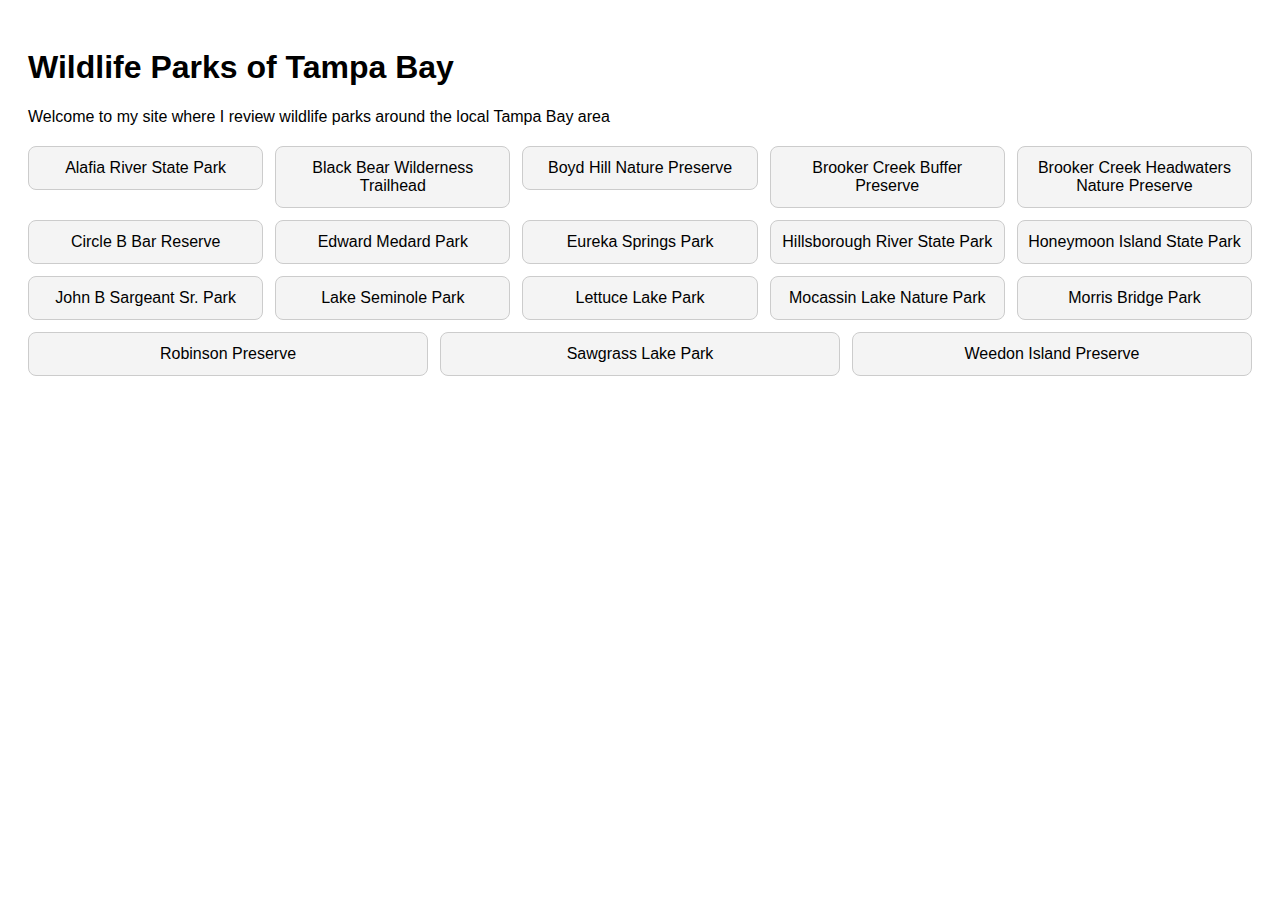
<file: index.html>
<!DOCTYPE html>
<html lang="en">
<head>
    <meta charset="UTF-8">
    <meta name="viewport" content="width=device-width, initial-scale=1.0">
    <title>TB Wildlife Parks</title>
    <link rel="stylesheet" href="css/style.css">
</head>
<body>
    <h1>Wildlife Parks of Tampa Bay</h1>
    <p>Welcome to my site where I review wildlife parks around the local Tampa Bay area</p>
    <ul>
        <li><button onclick="location.href='#'">Alafia River State Park</button></li>
        <li><button onclick="location.href='#'">Black Bear Wilderness Trailhead</button></li>
        <li><button onclick="location.href='#'">Boyd Hill Nature Preserve</button></li>
        <li><button onclick="location.href='#'">Brooker Creek Buffer Preserve</button></li>
        <li><button onclick="location.href='#'">Brooker Creek Headwaters Nature Preserve</button></li>
        <li><button onclick="location.href='#'">Circle B Bar Reserve</button></li>
        <li><button onclick="location.href='#'">Edward Medard Park</button></li>
        <li><button onclick="location.href='#'">Eureka Springs Park</button></li>
        <li><button onclick="location.href='#'">Hillsborough River State Park</button></li>
        <li><button onclick="location.href='#'">Honeymoon Island State Park</button></li>
        <li><button onclick="location.href='#'">John B Sargeant Sr. Park</button></li>
        <li><button onclick="location.href='#'">Lake Seminole Park</button></li>
        <li><button onclick="location.href='pages/lettucelake.html'">Lettuce Lake Park</button></li>
        <li><button onclick="location.href='#'">Mocassin Lake Nature Park</button></li>
        <li><button onclick="location.href='#'">Morris Bridge Park</button></li>
        <li><button onclick="location.href='#'">Robinson Preserve</button></li>
        <li><button onclick="location.href='#'">Sawgrass Lake Park</button></li>
        <li><button onclick="location.href='#'">Weedon Island Preserve</button></li>
    </ul>
    
</body>
</html>
</file>
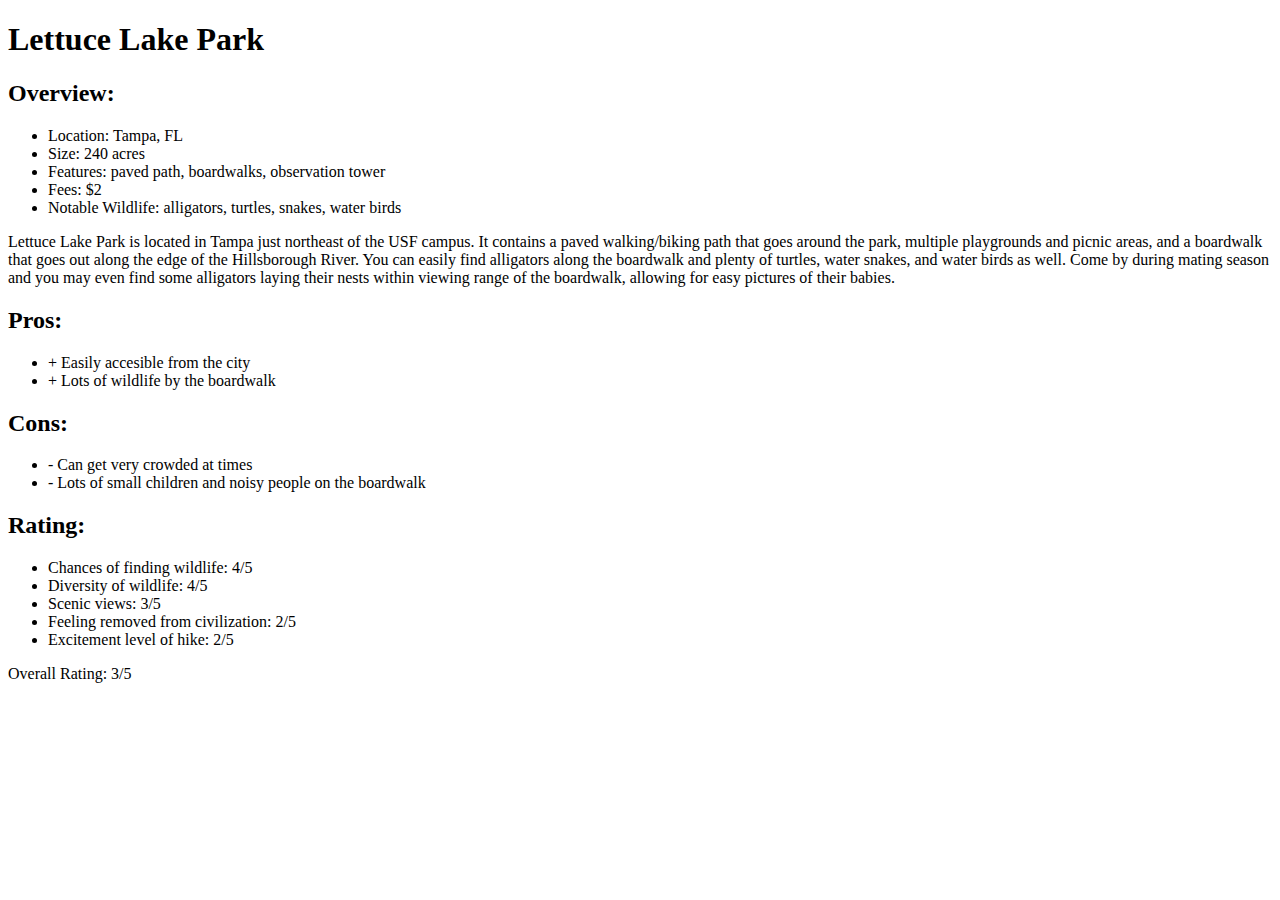
<file: pages/lettucelake.html>
<!DOCTYPE html>
<html lang="en">
<head>
    <meta charset="UTF-8">
    <meta name="viewport" content="width=device-width, initial-scale=1.0">
    <title>Lettuce Lake Park</title>
</head>
<body>
    <h1>Lettuce Lake Park</h1>
    <h2>Overview:</h2>
    <ul>
        <li>Location: Tampa, FL</li>
        <li>Size: 240 acres</li>
        <li>Features: paved path, boardwalks, observation tower</li>
        <li>Fees: $2</li>
        <li>Notable Wildlife: alligators, turtles, snakes, water birds</li>
    </ul>

    <p>
        Lettuce Lake Park is located in Tampa just northeast of the USF campus.  It contains a paved walking/biking path that goes around the park, multiple playgrounds and picnic areas, and a boardwalk that goes out along the edge of the Hillsborough River.  You can easily find alligators along the boardwalk and plenty of turtles, water snakes, and water birds as well. Come by during mating season and you may even find some alligators laying their nests within viewing range of the boardwalk, allowing for easy pictures of their babies. 
    </p>

    <h2>Pros:</h2>
    <ul>
        <li>+ Easily accesible from the city</li>
        <li>+ Lots of wildlife by the boardwalk</li>
    </ul>
    <h2>Cons:</h2>
    <ul>
        <li>- Can get very crowded at times</li>
        <li>- Lots of small children and noisy people on the boardwalk</li>
    </ul>

    <h2>Rating:</h2>
    <ul>
        <li>Chances of finding wildlife: 4/5</li>  
        <li>Diversity of wildlife: 4/5</li>
        <li>Scenic views: 3/5</li>
        <li>Feeling removed from civilization: 2/5</li>
        <li>Excitement level of hike: 2/5</li>
    </ul>
    <p>Overall Rating:  3/5</p>
</body>
</html>
</file>
<file: css/style.css>
body {
    font-family: Arial, sans-serif;
    padding: 20px;
  }

  ul {
    list-style: none;
    padding: 0;
    margin: 20px 0;
    display: flex;
    flex-wrap: wrap;
    gap: 12px;
  }

  li {
    flex: 1 1 220px; /* grow, shrink, basis */
  }

  button {
    width: 100%;
    padding: 12px 10px;
    font-size: 16px;
    cursor: pointer;
    border-radius: 8px;
    border: 1px solid #ccc;
    background-color: #f4f4f4;
    transition: background 0.2s ease;
  }

  button:hover {
    background-color: #e2e2e2;
  }

  @media (max-width: 600px) {
    li {
      flex: 1 1 100%;
    }
  }
</file>
